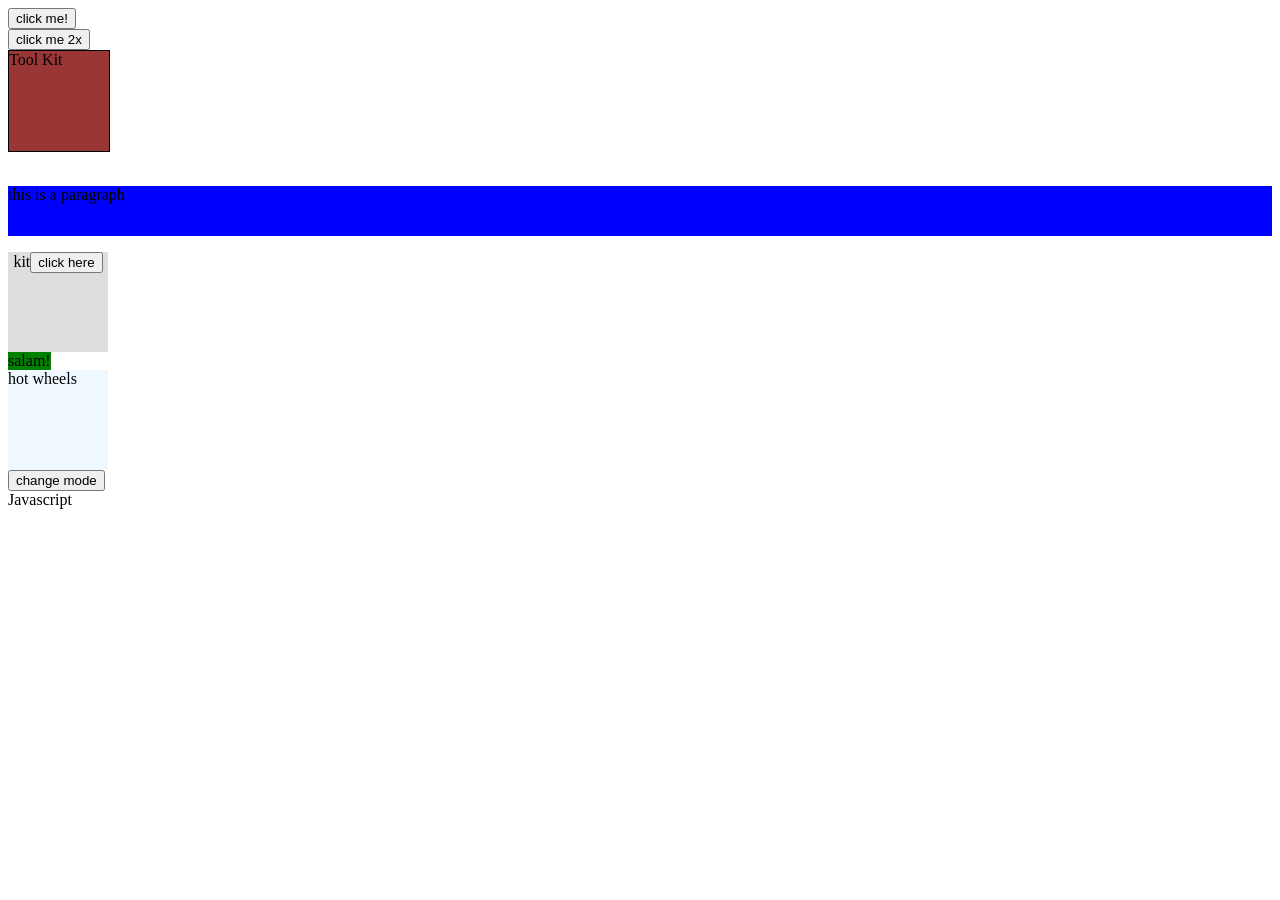
<file: event.html>
<!DOCTYPE html>
<html lang="en">
<head>
    <meta charset="UTF-8">
    <meta name="viewport" content="width=device-width, initial-scale=1.0">
    <title>Document</title>
    <link rel="stylesheet" href="event.css">
</head>
<body>
    <button id="btn1">click me!</button>
    <br>
    <button ondblclick="console.log('this button is clicked 2 times')">click me 2x </button>
    <br>
    <div class="box">Tool Kit</div>
    <br>
    <p>this is a paragraph</p>
    <div class="container">kit</div>
    <span id="s1">salam!</span>
    <section class="section">
        <div>
            hot wheels
        </div>
    </section>
    <button class="toggle">change mode</button>

    <div id="d1">Javascript</div>
    <script src="event.js"></script>
</body>
</html>
</file>
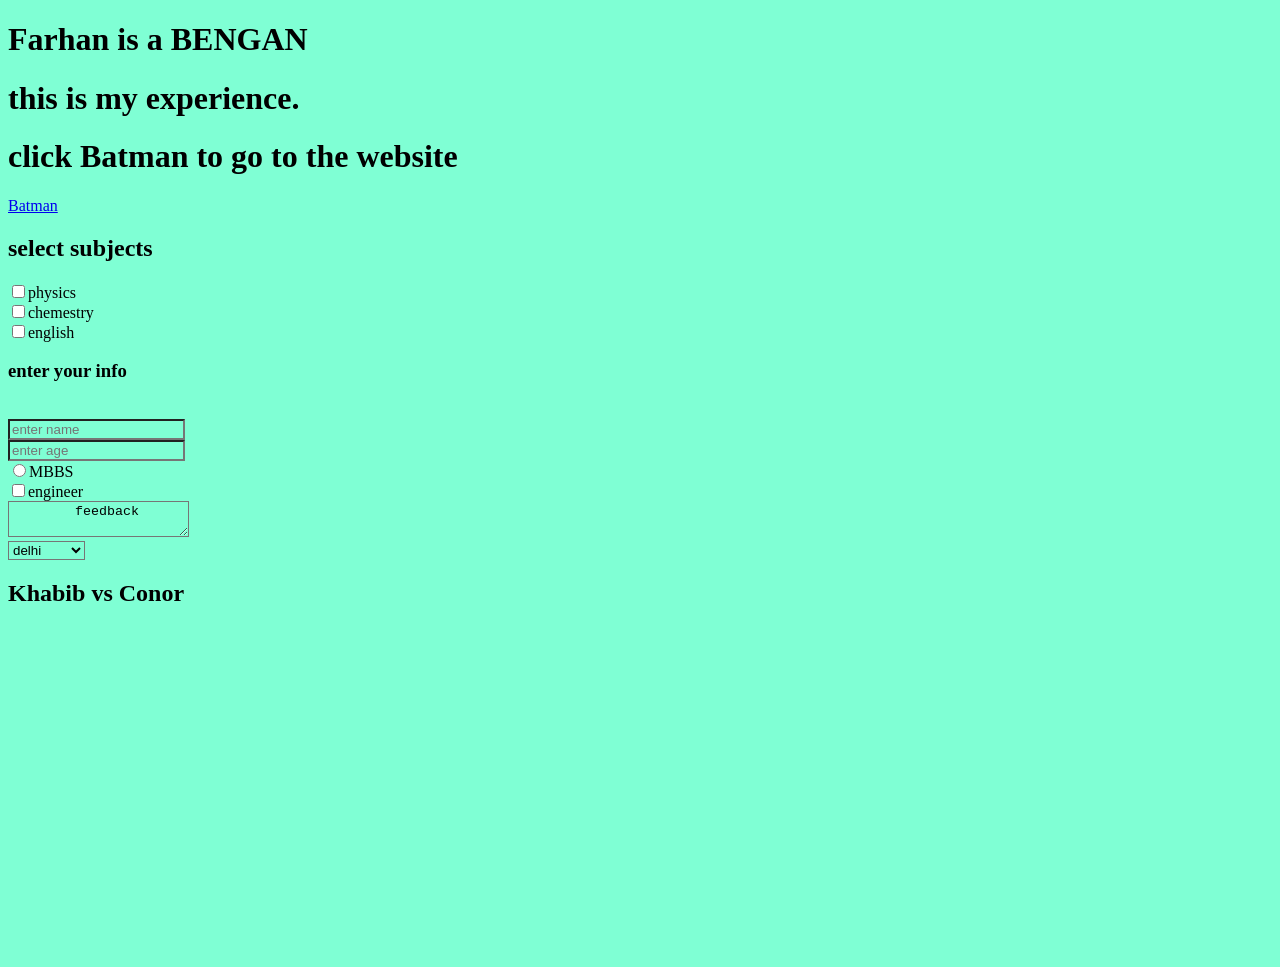
<file: exp.html>
<!DOCTYPE html>
<html lang="en">
<head>
    <meta charset="UTF-8">
    <meta name="viewport" content="width=device-width, initial-scale=1.0">
    <title>experience</title>
    <link rel="stylesheet" href="style.css">
</head>
<body>
    <h1 id="1101"> Farhan is a BENGAN</h1>
    <h1>this is my experience.</h1>
    <h1>click Batman to go to the website</h1>
    <a href="Gotham.html" target="_mains">Batman</a>
    <h2>select subjects</h2>
    <form action="action.php">
    <label for="phy">
        <input type="checkbox" value="physics" name="subject" id="101">physics
    </label>
    <br>
    <label for="chem">
        <input type="checkbox" value="chemestry" name="subject" id="102">chemestry
    </label>
    <br>
    <label for="eng">
        <input type="checkbox" value="english" name="subject" id="103">english
    </label>
    <br>
    </form>
    <h3>enter your info</h3>
    <br>
    <input type="text" placeholder="enter name">
    <br>
    <input type="text" placeholder="enter age">
    <br>
    <label for="career">
        <input type="radio" value="MBBS" name="career" id="1">MBBS
    </label>
    <br>
    <label for="Engineering">
        <input type="checkbox" value="Engineer" name="career" id="2">engineer
    </label>
    <br>
    <textarea name="feedback" id="a1" placeholder="please give your feedback">
        feedback
    </textarea>
    <br>
    <select name="city" id="c1">
        <option value="delhi">delhi</option>
        <option value="rajasthan">rajasthan</option>
        <option value="banglore">banglore</option>
    </select>
    <h2>Khabib vs Conor</h2>
    <iframe width="895" height="328" src="https://www.youtube.com/embed/8EtY9x3xxNU" title="Khabib to Conor McGregor fans at UFC 229 Weigh-In: &#39;I&#39;m going to smash your guy&#39;" frameborder="0" allow="accelerometer; autoplay; clipboard-write; encrypted-media; gyroscope; picture-in-picture; web-share" referrerpolicy="strict-origin-when-cross-origin" allowfullscreen></iframe>
</body>
</html>
</file>
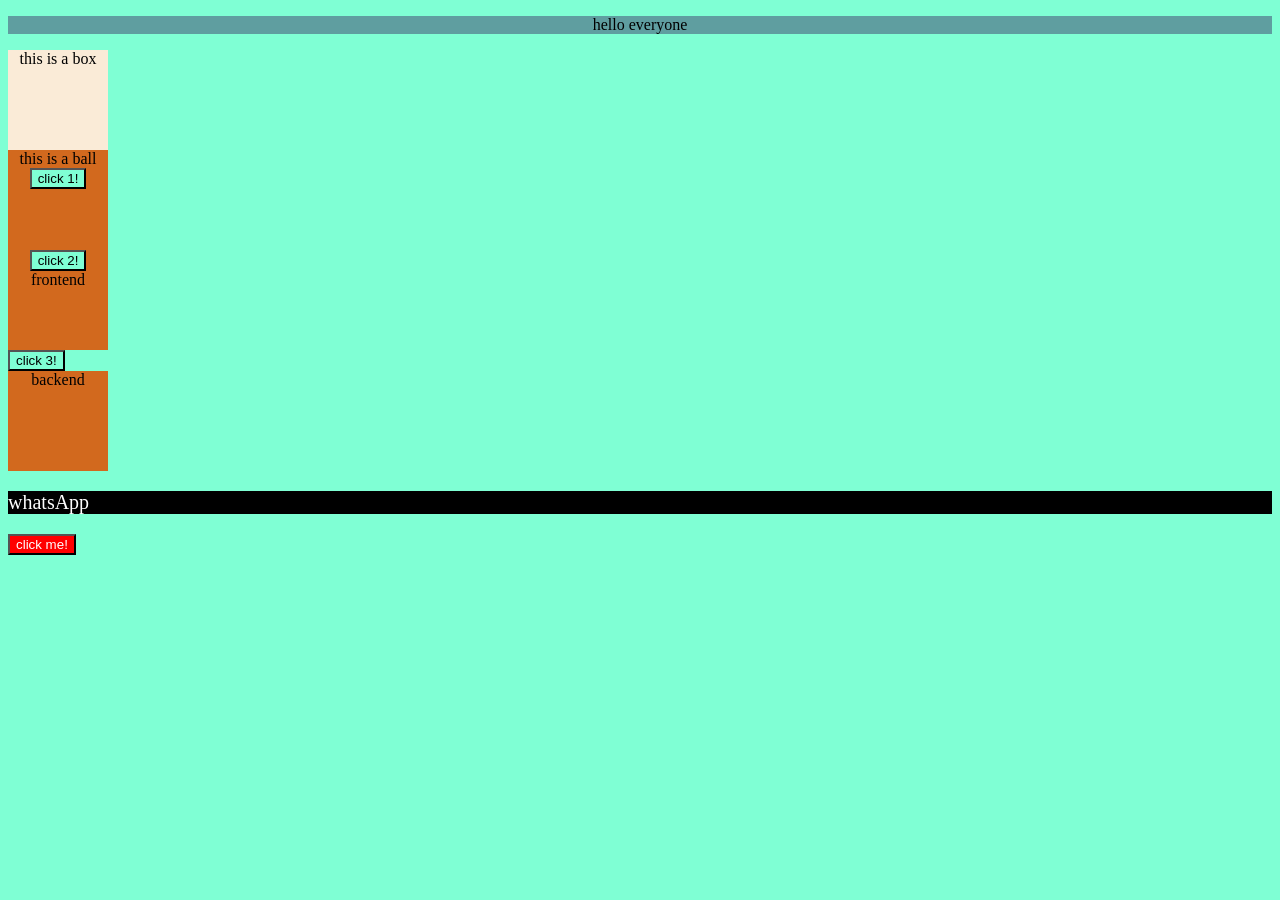
<file: hello.html>
<!DOCTYPE html>
<html lang="en">
<head>
    <meta charset="UTF-8">
    <meta name="viewport" content="width=device-width, initial-scale=1.0">
    <title>print hello</title>
    <link rel="stylesheet" href="style.css">
</head>
<body>
    <!-- <h1 class="head" id="s1">Hello!</h1>
    <h2 class="head" id="s2">javascript</h2>
    <h2 class="head" id="s3">i am sufiyan</h2>
    <a href="https://github.com/repos" id="s4"><button>Github</button></a>
    <p>this is my first paragraph.</p>
    <p>this is second paragraph.</p>
    <div>
        <h2>fruits</h2>
        <ul>
            <li>mango</li>
            <li>apple</li>
            <li>litchi</li>
        </ul>
    </div> -->
    <!-- <h2>hello javascript</h2>
    <div class="box">first div
    </div>
    <div class="box">second div</div>
    <div class="box">third div</div>
    <div class="box">second div</div>
    <div class="box">second div</div>
    <div class="box">second div</div>
    <div class="box">second div</div> -->

    <p class="class-one">hello everyone</p>
    <div class="box">this is a box</div>
    <div id="ball">this is a ball
    </div>
    <div id="b1">frontend</div>
    <div id="b2">backend</div>
    <p class="paragraph">whatsApp</p>
</body>
<script src="dom.js"></script>
</html>
</file>
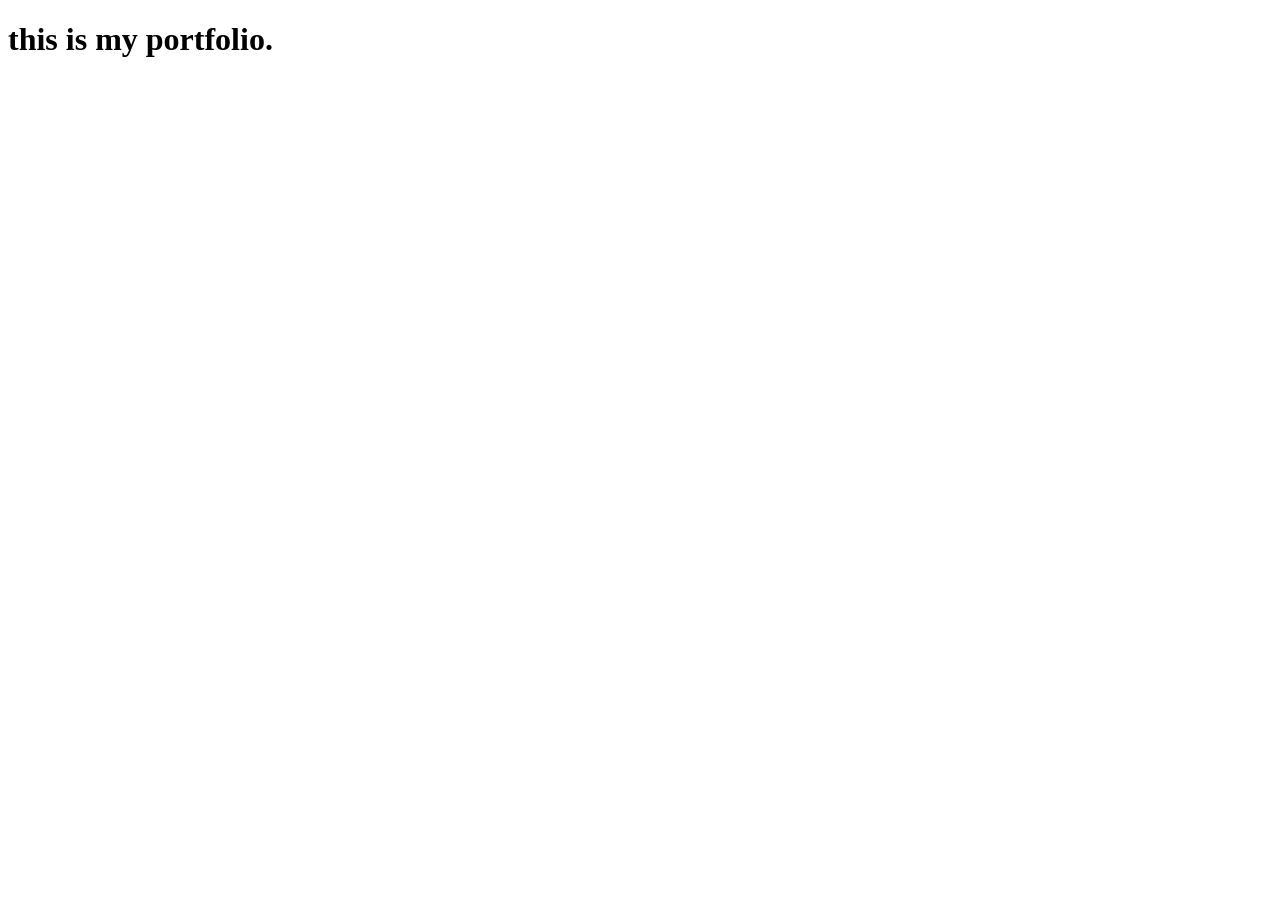
<file: portfolio.html>
<!DOCTYPE html>
<html lang="en">
<head>
    <meta charset="UTF-8">
    <meta name="viewport" content="width=device-width, initial-scale=1.0">
    <title>portfolio</title>
</head>
<body>
    <h1>this is my portfolio.</h1>
</body>
</html>
</file>
<file: event.css>
.box{
    height: 100px;
    width: 100px;
    background-color: rgb(155, 54, 54);
    border: 1px solid black;
}
p{
    background-color: blue;
    height: 50px;
}
.container{
    background-color: rgb(222, 222, 222);
    text-align: center;
    height: 100px;
    width: 100px;
}
#s1{
    background-color: green;
    text-align: center;
    display: inline-block;
}
.section {
    background-color: aliceblue;
    height: 100px;
    width: 100px;
}
</file>
<file: style.css>
*{
    background-color: aquamarine;
}
.head {
    background-color: pink;
}
.box {
    height: 100px;
    width: 100px;
    border: 1px solid black;
    text-align: center;
    margin: 5px;
    background-color: bisque;
}
.class-one {
    text-align: center;
    background-color: cadetblue;
}
.new-box {
    text-align: center;
    background-color: antiquewhite;
    height: 100px;
    width: 100px;
}
#ball {
    text-align: center;
    background-color: chocolate;
    height: 100px;
    width: 100px;
}
#b1{
    text-align: center;
    background-color: chocolate;
    height: 100px;
    width: 100px;
}
#b2{
    text-align: center;
    background-color: chocolate;
    height: 100px;
    width: 100px;
}

.paragraph {
    background-color: black;
    color: white;
    font-size: 20px;
}
</file>
